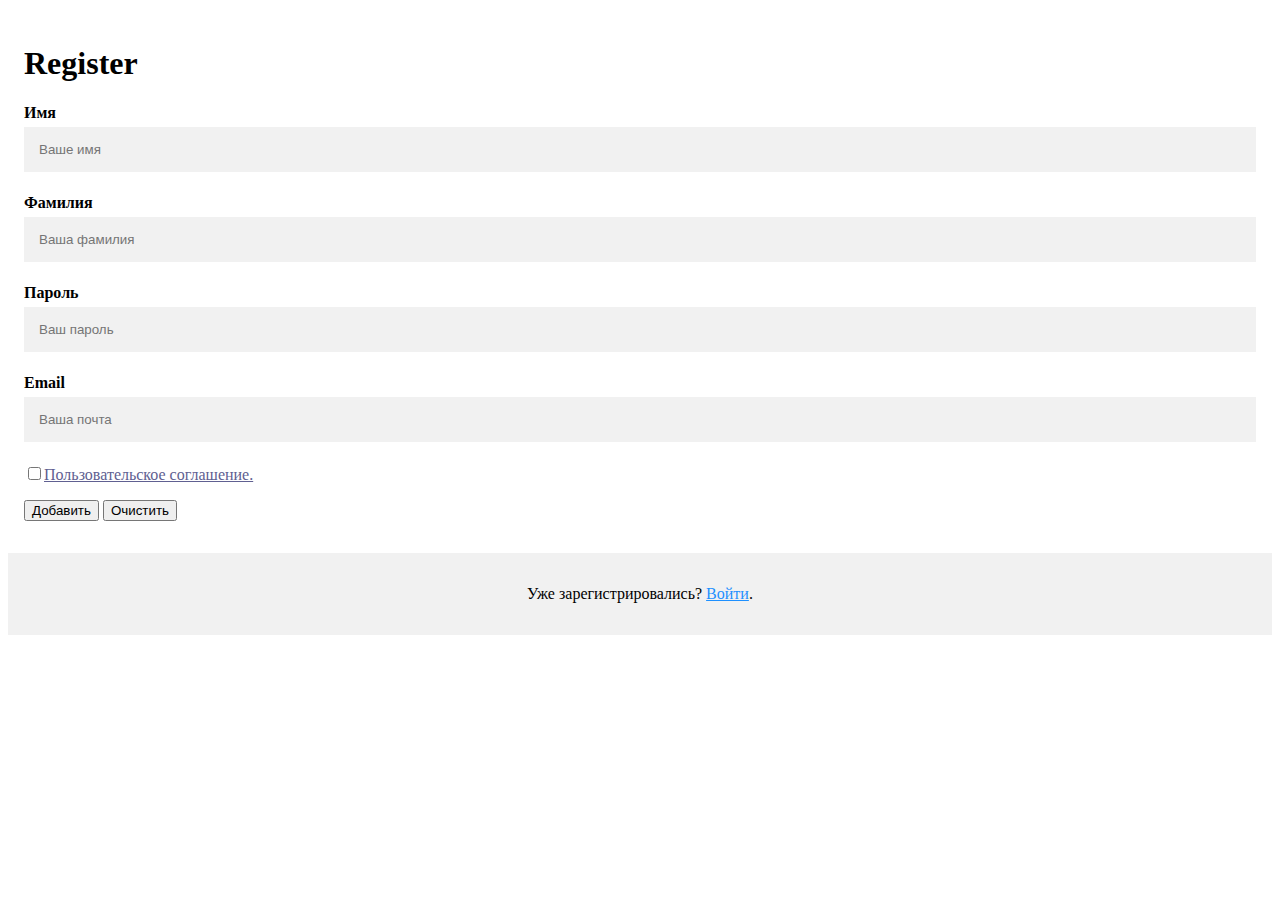
<file: overall/index.html>
<!DOCTYPE html>
<html lang="ru">
<head>
    <meta charset="UTF-8">
    <meta http-equiv="X-UA-Compatible" content="IE=edge">
    <meta name="viewport" content="width=device-width, initial-scale=1.0">
    <link href="style.css" rel="stylesheet" type="text/css">
    <title>Форма регистарции</title>
</head>
<body>
    <form action="action_page.php">
        <div class="container">
          <h1>Register</h1>
          <label for="psw"><b>Имя</b></label>
          <input type="password" placeholder="Ваше имя" name="name" required>

          <label for="psw"><b>Фамилия</b></label>
          <input type="password" placeholder="Ваша фамилия" name="fem" required>

          <label for="psw"><b>Пароль</b></label>
          <input type="password" placeholder="Ваш пароль" name="psw" required>

          <label for="email"><b>Email</b></label>
          <input type="text" placeholder="Ваша почта" name="email" required>

          <input type="checkbox"><label><u>Пользовательское соглашение.</u></label><br>

          <form>
            <p><button>Добавить</button> 
            <button>Очистить</button></p>
           </form>
        </div>
        <div class="container signin">
          <p>Уже зарегистрировались? <a href="#">Войти</a>.</p>
        </div>
      </form>

      
</body>
</html>
</file>
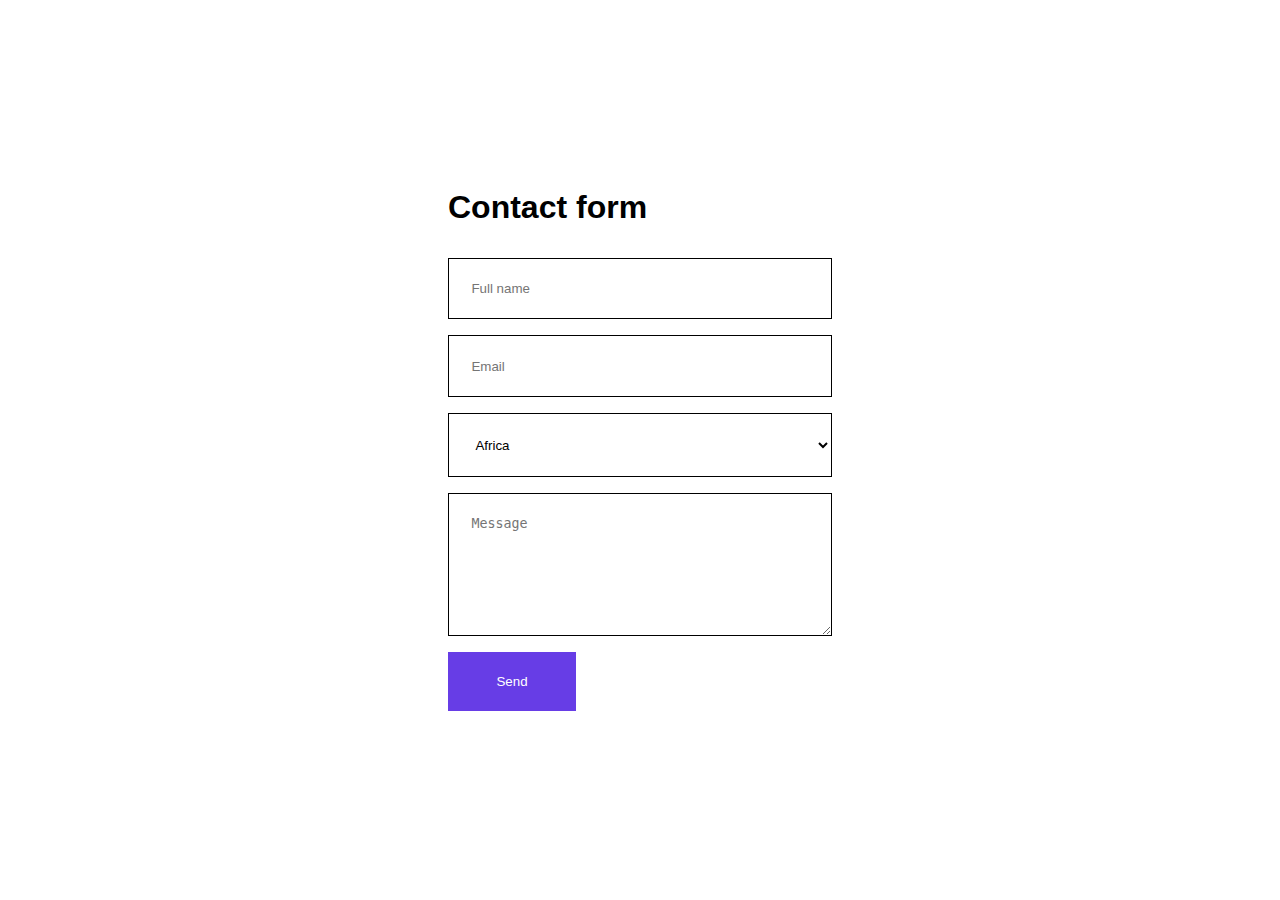
<file: overall/form_.html>
<!DOCTYPE html>
<html lang="ru">
<head>
    <meta charset="UTF-8">
    <meta http-equiv="X-UA-Compatible" content="IE=edge">
    <meta name="viewport" content="width=device-width, initial-scale=1.0">
    <link rel="stylesheet" href="form-processing.css">
    <title>Форма обратной связи</title>
</head>
<body>
    <div class="container">
        <h1>Contact form</h1>
        <form action="https://formsubmit.co/esetovamir@gmail.com" method="POST">
            <input type="text" name="Name" placeholder="Full name" required>
            <input type="email" name="Email" placeholder="Email" required>
            <select name="Continent">
                <option>Africa</option>
                <option>Asia</option>
                <option>Antartica</option>
                <option>Europe</option>
                <option>North America</option>
                <option>Sourth America</option>
            </select>
            <textarea name="Message" placeholder="Message" required></textarea>
            <button type="submit">Send</button>
        </form>
    </div>

</body>
</html>
</file>
<file: overall/style.css>
* {box-sizing: border-box}

/* Add padding to containers */
.container {
  padding: 16px;
}

/* Full-width input fields */
input[type=text], input[type=password] {
  width: 100%;
  padding: 15px;
  margin: 5px 0 22px 0;
  display: inline-block;
  border: none;
  background: #f1f1f1;
}

input[type=text]:focus, input[type=password]:focus {
  background-color: #ddd;
  outline: none;
}

/* Overwrite default styles of hr */
hr {
  border: 1px solid #f1f1f1;
  margin-bottom: 25px;
}

/* Set a style for the submit/register button */
.registerbtn {
  background-color: rgb(96, 96, 145);
  color: white;
  padding: 16px 20px;
  margin: 8px 0;
  border: none;
  cursor: pointer;
  width: 100%;
  opacity: 0.9;
}

.registerbtn:hover {
  opacity:1;
}

/* Add a blue text color to links */
a {
  color: dodgerblue;
}

/* Set a grey background color and center the text of the "sign in" section */
.signin {
  background-color: #f1f1f1;
  text-align: center;
}

u{
    color: rgb(96, 96, 145);
}
</file>
<file: overall/form-processing.css>
* {
    margin: 0;
    padding: 0;
    outline: 0;
    border: 0;
}

body{
    height: 100vh;
    font-family: Arial, Helvetica, sans-serif;
    display: grid;
    place-items: center;
}

h1{
    margin-bottom: 2rem;
}

form{
    display: flex;
    flex-direction: column;
    width: 24rem;
    gap: 1rem;
}

input,
select,
textarea{
    padding: 1.4rem;
    background: transparent;
    border: 1px solid black;
}

textarea{
    height: 6rem;
}

button{
    width: 8rem;
    padding: 1.4rem;
    cursor: pointer;
    background: #673de6;
    color: white;
}
</file>
